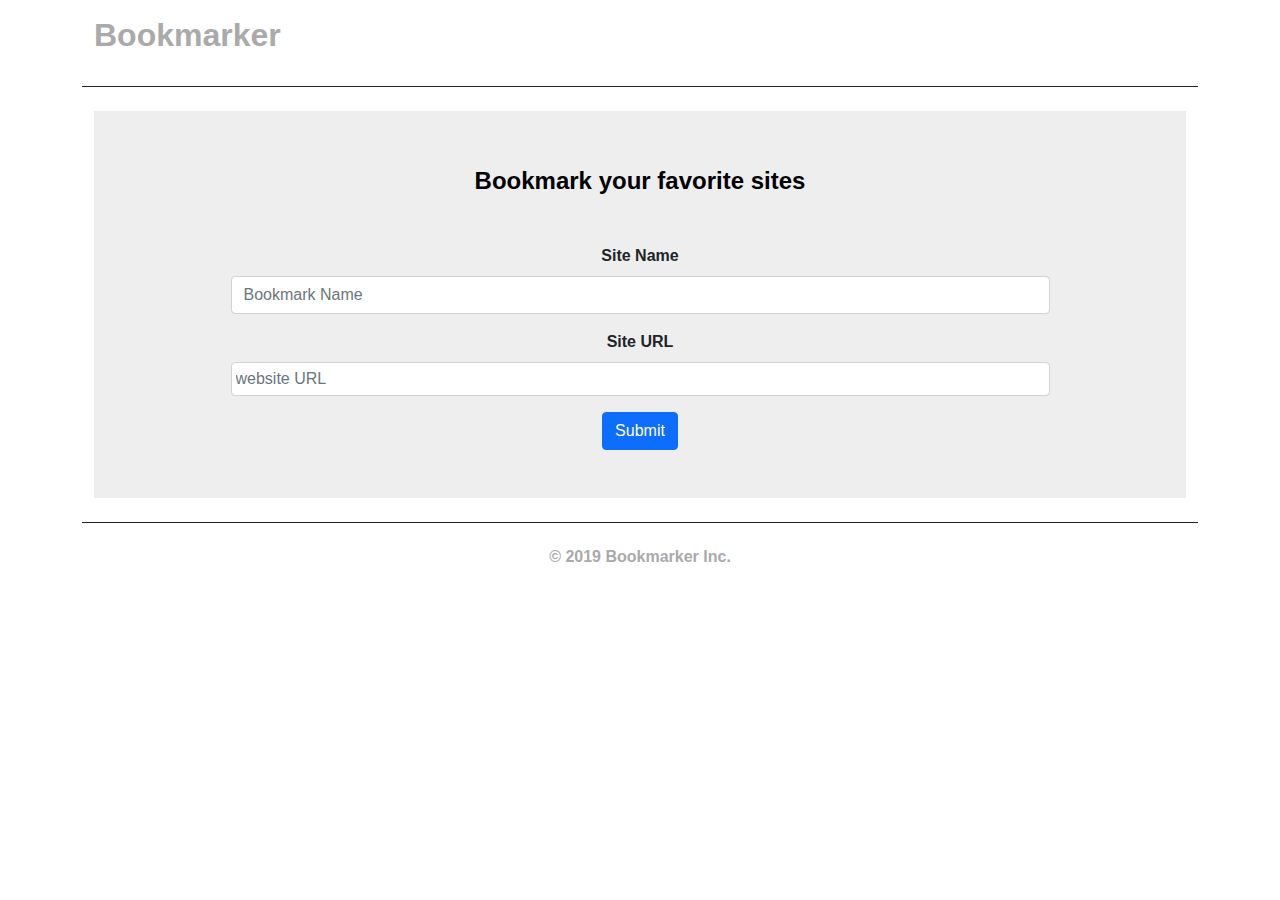
<file: index.html>
<!DOCTYPE html>
<html>
    
    <head>
        <title>Bookmark App</title>
        <meta charset="UTF-8">
        <meta name = "description" content="Books">
        <meta name = "kaywords" content="Books">
        <meta charset="UTF-8">
        <meta http-equiv="X-UA-Compatible" content="IE=edge" />
        <meta name="viewport" content="width=device-width, initial-scale=1.0" />
        <meta anme="author" content="AHMED RASHED" />
        <link rel="stylesheet" href="css/all.min.css">
        <link rel="stylesheet" href="css/bootstrap.min.css">
        <link rel="stylesheet" href="css/test.css">
    </head>

    <body>

        <section class="container d-flex justify-content-center align-items-center flex-column">
            <header class="container py-3">
                <h1 class="title-p fs-2 fw-bold">Bookmarker</h1>
            </header>
            <div class="line w-100 bg-dark mb-4 mt-2"></div>
            <section class="container text-center">
                <div class="title py-5">
                    <h2 class="fs-4 fw-bold text-black mt-2 mb-5">Bookmark your favorite sites</h2>
                    <p class="fs-6 fw-bold mt-3 mb-2">Site Name</p>
                    <input type="text" id="bookName" class="form-control w-75 mx-auto P-1" placeholder="Bookmark Name" required>
                    <p class="error-text w-75 mx-auto P-1 mt-1 fs-6 fw-bold bg-danger bg-opacity-50" id="errorName">Name is Required</p>
                    <p class="fs-6 fw-bold mt-3 mb-2">Site URL</p>
                    <input type="url" id="webSiteUrl" class="form-control w-75 mx-auto p-1" placeholder="website URL" required>
                    <p class="error-text w-75 mx-auto P-1 mt-1 fs-6 fw-bold bg-danger bg-opacity-50" id="errorUrl">Url Field is required</p>
                    <button id="submit" class="btn btn-primary mt-3">Submit</button>
                </div>
                <div id="showData" class="data p-3 mt-4">
                    <div class="row g-3" id="myData">
                        
                    </div>
                </div>
            </section>
            <div class="line w-100 bg-dark mt-4 mb-2"></div>
            <footer class="container py-3 text-center">
                <h3 class="title-p fs-6 fw-bold">&copy; 2019 Bookmarker Inc.</h3>
            </footer>
        </section>

        <script src="js/bootstrap.bundle.min.js"></script>
        <script src="js/main.js"></script>
    </body>
</html>
</file>
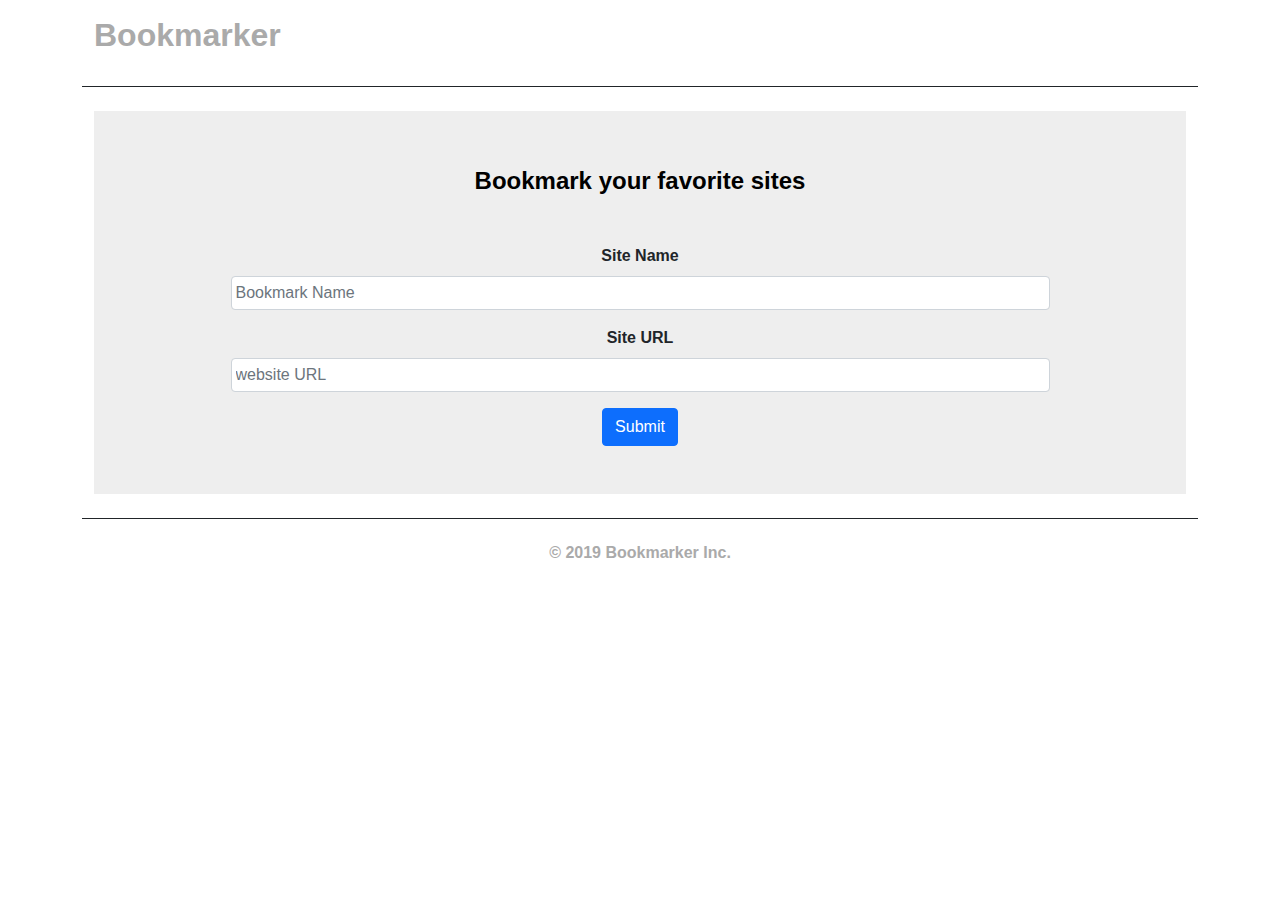
<file: home.html>
<html>
    <head>
        <title>Bookmark App</title>
        <meta charset="UTF-8">
        <meta name = "description" content="Books">
        <meta name = "kaywords" content="Books">
        <link rel="stylesheet" href="css/all.min.css">
        <link rel="stylesheet" href="css/bootstrap.min.css">
        <link rel="stylesheet" href="css/test.css">
    </head>
    <body>

        <section class="container d-flex justify-content-center align-items-center flex-column">
            <header class="container py-3">
                <h1 class="title-p fs-2 fw-bold">Bookmarker</h1>
            </header>
            <div class="line w-100 bg-dark mb-4 mt-2"></div>
            <section class="container text-center">
                <div class="title py-5">
                    <h2 class="fs-4 fw-bold text-black mt-2 mb-5">Bookmark your favorite sites</h2>
                    <p class="fs-6 fw-bold mt-3 mb-2">Site Name</p>
                    <input type="text" id="bookName" class="form-control w-75 mx-auto P-1" placeholder="Bookmark Name" required>
                    <p class="error-text w-75 mx-auto P-1 mt-1 fs-6 fw-bold bg-danger bg-opacity-50" id="errorName">Name is Required</p>
                    <p class="fs-6 fw-bold mt-3 mb-2">Site URL</p>
                    <input type="url" id="webSiteUrl" class="form-control w-75 mx-auto p-1" placeholder="website URL" required>
                    <p class="error-text w-75 mx-auto P-1 mt-1 fs-6 fw-bold bg-danger bg-opacity-50" id="errorUrl">Url Field is required</p>
                    <button id="submit" class="btn btn-primary mt-3">Submit</button>
                </div>
                <div id="showData" class="data p-3 mt-4">
                    <div class="row g-3" id="myData">
                        
                    </div>
                </div>
            </section>
            <div class="line w-100 bg-dark mt-4 mb-2"></div>
            <footer class="container py-3 text-center">
                <h3 class="title-p fs-6 fw-bold">&copy; 2019 Bookmarker Inc.</h3>
            </footer>
        </section>

        <script src="js/bootstrap.bundle.min.js"></script>
        <script src="js/main.js"></script>
    </body>
</html>
</file>
<file: css/test.css>
body{
    font-family: Arial, Helvetica, sans-serif;
}
:root{
    --main-color: #EEE;
    --second-color: #AAA;
}
.title{
    background-color: var(--main-color);
}
.title-p{
    color: var(--second-color);
}
input:hover{
    box-shadow: 0px 0px 0.75rem -0.25rem #888;
}
.form-control:focus{
    box-shadow:none;
    border: 0.1rem solid #000;
}
.line{
    height: 1px;
}
.data{
    background: linear-gradient(#EEE,#FFF);
}
.error-text{
    border-radius: 5px;
}
</file>
